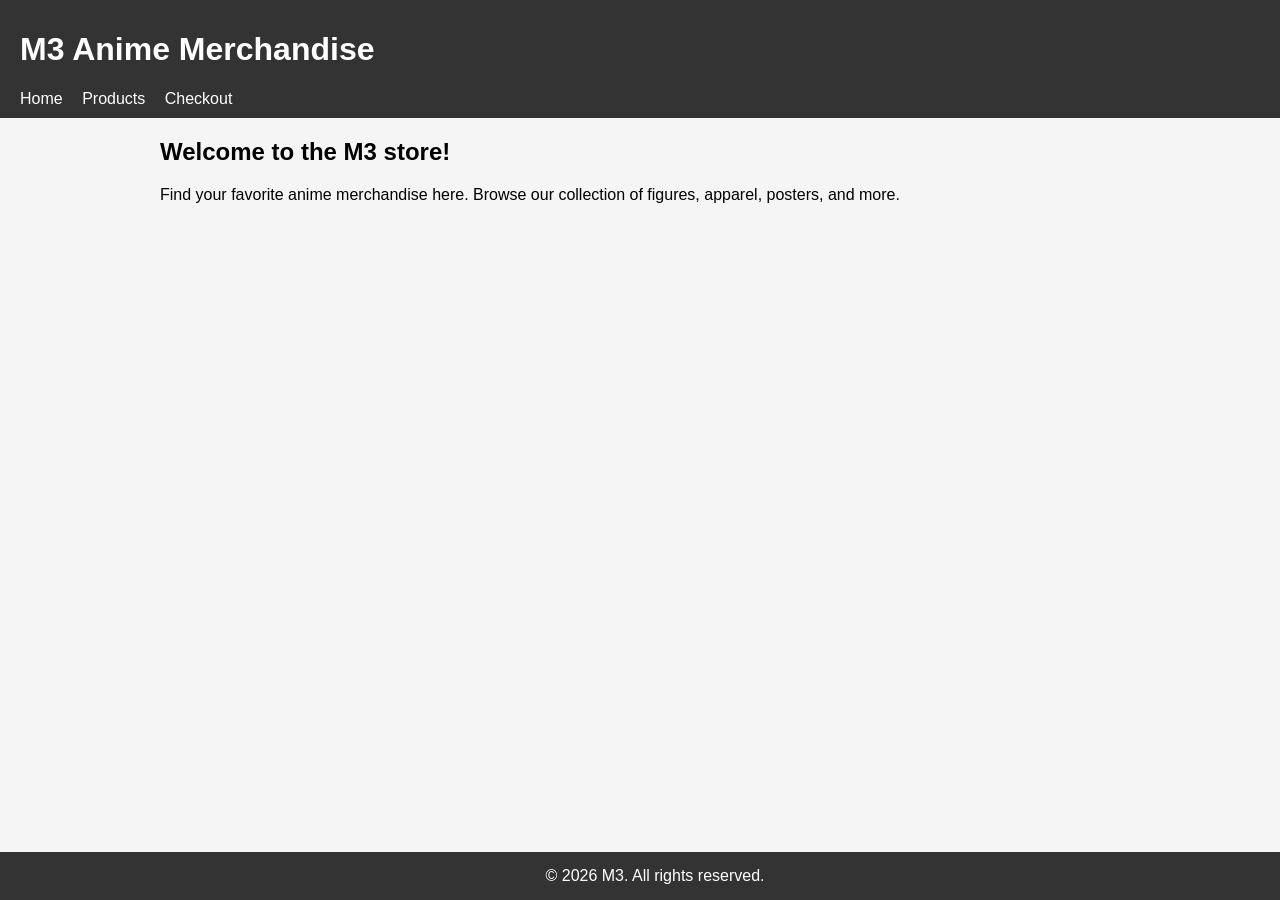
<file: Website01/index.html>
<!DOCTYPE html>
<html lang="en">
<head>
    <meta charset="UTF-8">
    <title>M3 Anime Merch</title>
    <link rel="stylesheet" href="css/style.css">
</head>
<body>
    <header>
        <h1>M3 Anime Merchandise</h1>
        <nav>
            <a href="index.html">Home</a>
            <a href="products.html">Products</a>
            <a href="checkout.html">Checkout</a>
        </nav>
    </header>
    <div class="container">
        <h2>Welcome to the M3 store!</h2>
        <p>Find your favorite anime merchandise here. Browse our collection of figures, apparel, posters, and more.</p>
    </div>
    <footer>
        &copy; 2026 M3. All rights reserved.
    </footer>
</body>
</html>
</file>
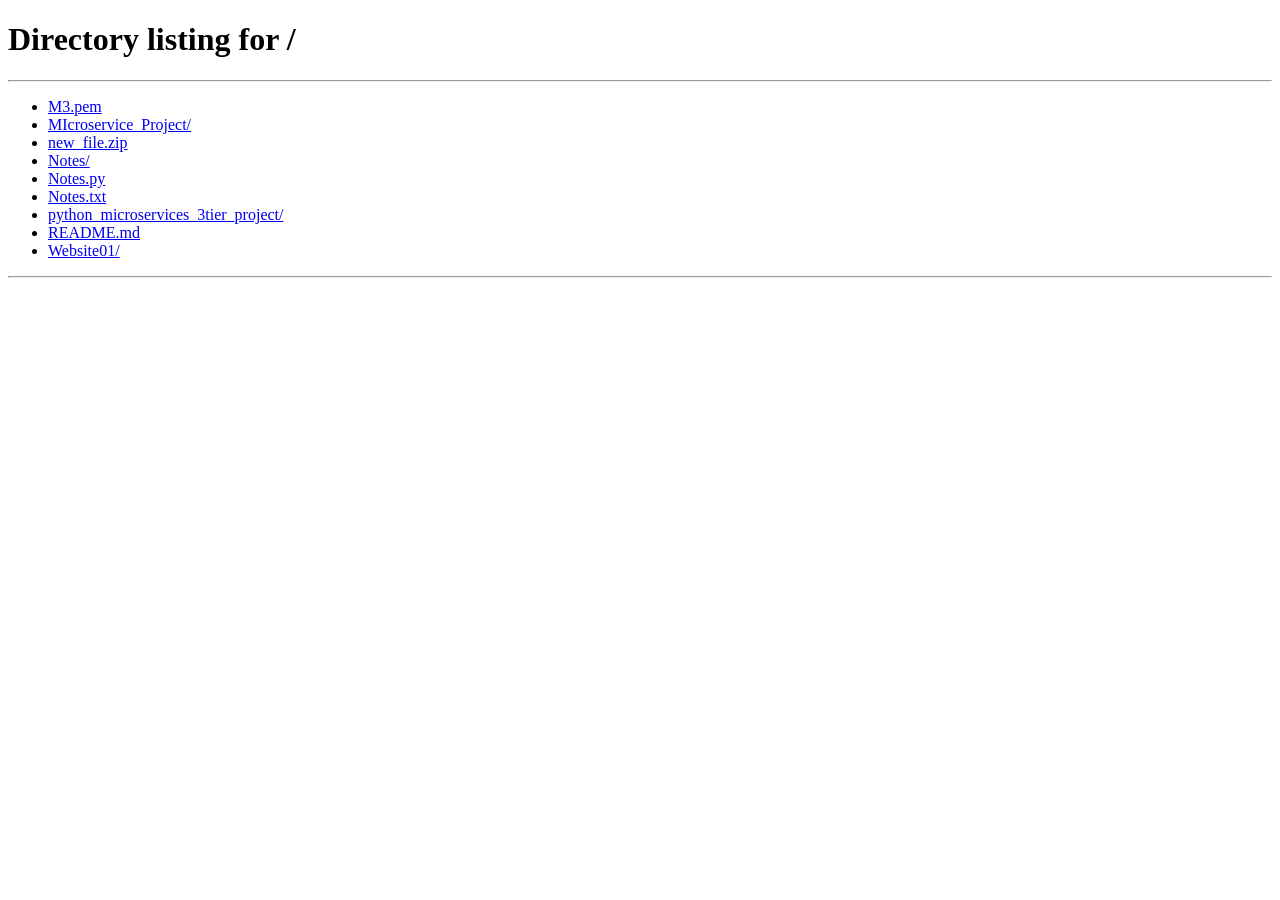
<file: python_microservices_3tier_project/frontend/templates/index.html>
<!DOCTYPE html>
<html>
<head>
    <title>Redirecting to Dashboard</title>
    <meta http-equiv="refresh" content="0; url=/">
</head>
<body>
    <p>Redirecting to dashboard...</p>
    <p><a href="/">Click here if you are not redirected automatically</a></p>
</body>
</html>
</file>
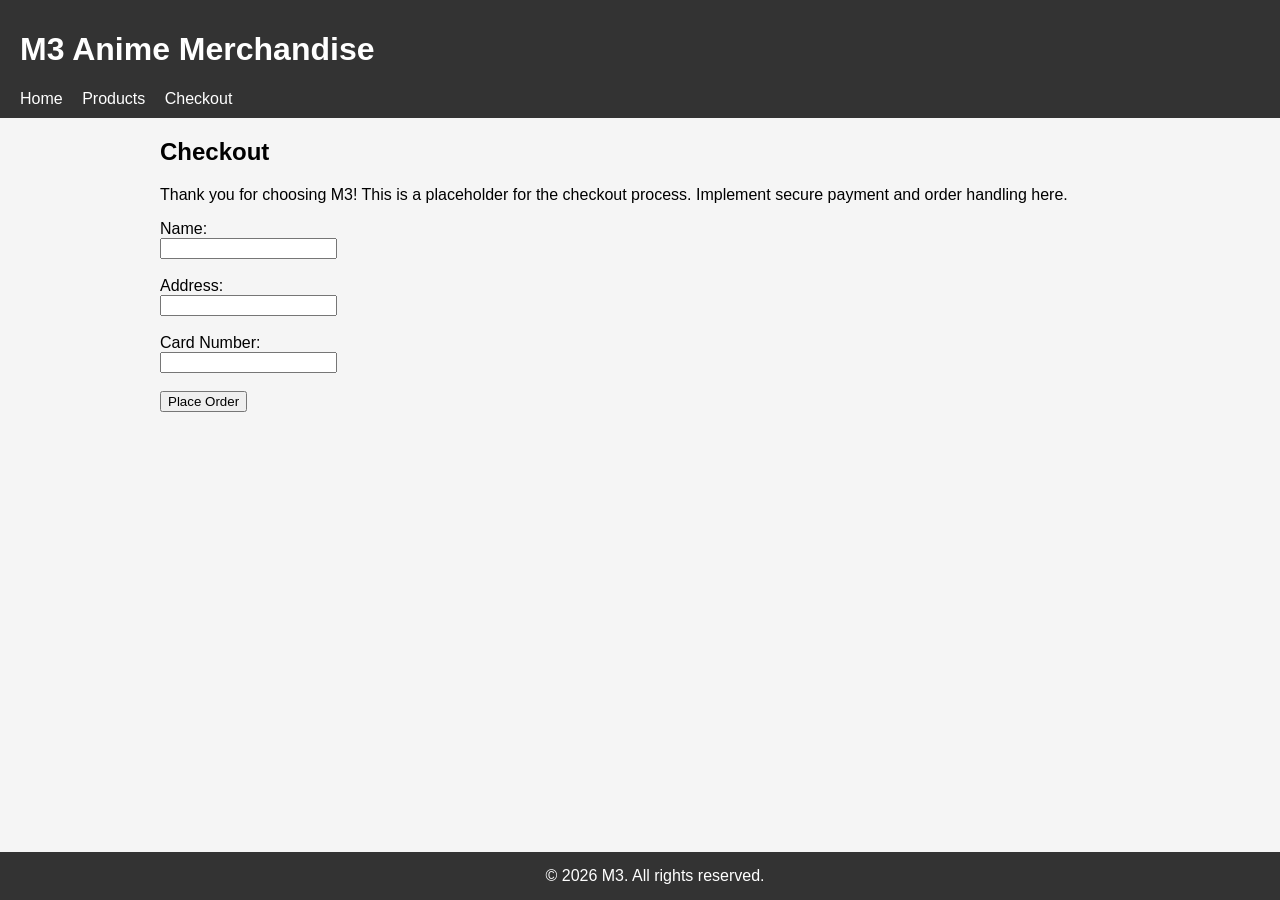
<file: Website01/checkout.html>
<!DOCTYPE html>
<html lang="en">
<head>
    <meta charset="UTF-8">
    <title>Checkout - M3 Anime Merch</title>
    <link rel="stylesheet" href="css/style.css">
</head>
<body>
    <header>
        <h1>M3 Anime Merchandise</h1>
        <nav>
            <a href="index.html">Home</a>
            <a href="products.html">Products</a>
            <a href="checkout.html">Checkout</a>
        </nav>
    </header>
    <div class="container">
        <h2>Checkout</h2>
        <p>Thank you for choosing M3! This is a placeholder for the checkout process. Implement secure payment and order handling here.</p>
        <form>
            <label for="name">Name:</label><br>
            <input type="text" id="name" name="name"><br><br>
            <label for="address">Address:</label><br>
            <input type="text" id="address" name="address"><br><br>
            <label for="card">Card Number:</label><br>
            <input type="text" id="card" name="card"><br><br>
            <button type="submit">Place Order</button>
        </form>
    </div>
    <footer>
        &copy; 2026 M3. All rights reserved.
    </footer>
</body>
</html>
</file>
<file: Website01/css/style.css>
/* Basic styling for M3 Ecommerce Site */
body {
    font-family: Arial, sans-serif;
    margin: 0;
    padding: 0;
    background-color: #f5f5f5;
}
header {
    background-color: #333;
    color: #fff;
    padding: 10px 20px;
}
nav a {
    color: #fff;
    margin-right: 15px;
    text-decoration: none;
}
.container {
    max-width: 960px;
    margin: 20px auto;
    padding: 0 15px;
}
.product-list {
    display: flex;
    flex-wrap: wrap;
    gap: 20px;
}
.product-card {
    background-color: #fff;
    padding: 15px;
    border: 1px solid #ddd;
    width: calc(33% - 20px);
    box-sizing: border-box;
    text-align: center;
}
.product-card img {
    max-width: 100%;
    height: auto;
}
footer {
    text-align: center;
    padding: 15px;
    background-color: #333;
    color: #fff;
    position: fixed;
    width: 100%;
    bottom: 0;
}
</file>
